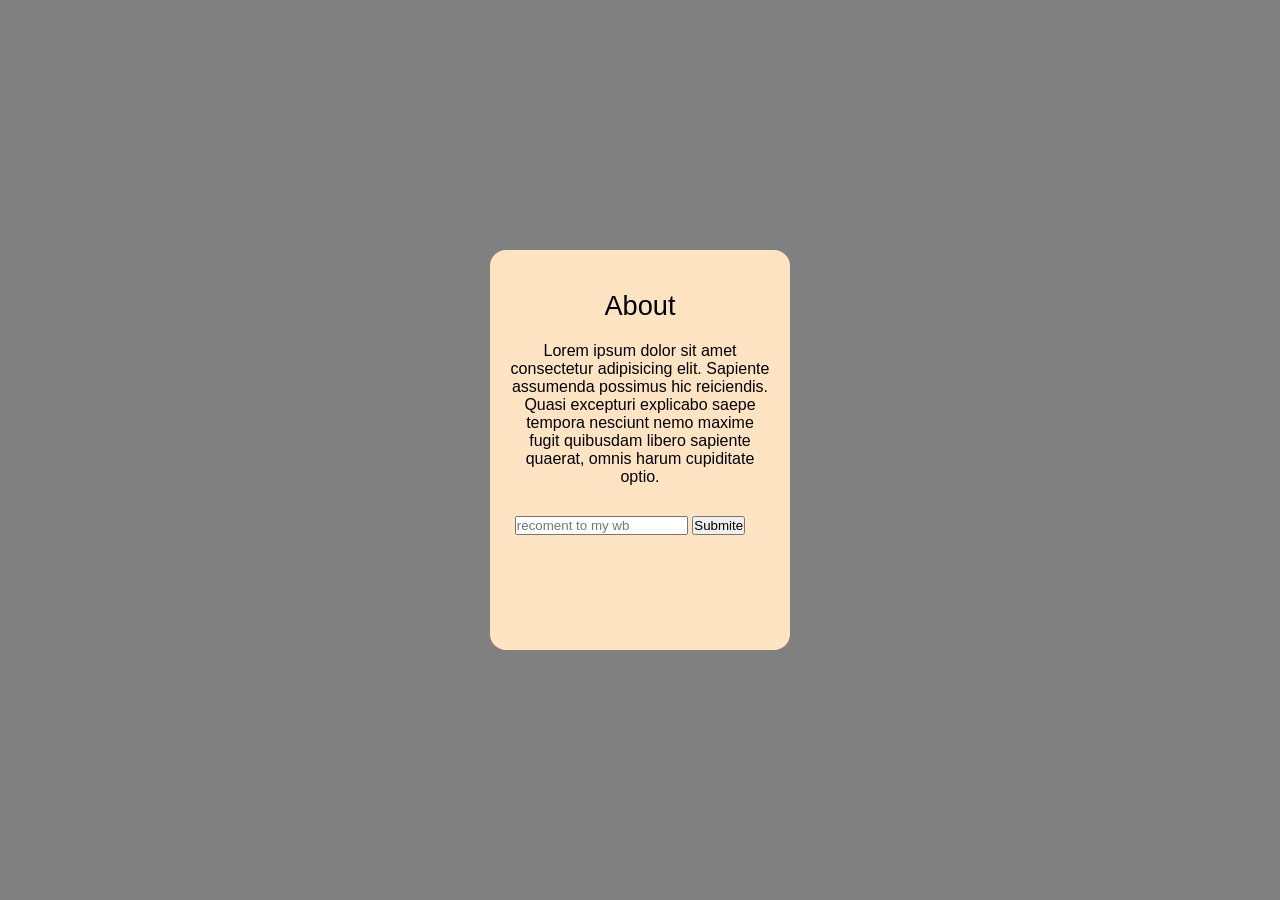
<file: about.html>
<!DOCTYPE html>
<html lang="en">
<head>
    <meta charset="UTF-8">
    <meta name="viewport" content="width=device-width, initial-scale=1.0">
    <title>About</title>
</head>
<body>
    <style>
        *{
            margin: 0;
            padding: 0;
            box-sizing: border-box;
            font-family: 'Trebuchet MS', 'Lucida Sans Unicode', 'Lucida Grande', 'Lucida Sans', Arial, sans-serif;
        }
        .container{
            width: 100%;
            height: 100vh;
            align-items: center;
            justify-content: center;
            background-color: gray;
            display: flex;
            text-align: center;
        }
        .box{
            width: 300px;
            height: 400px;
            background-color: bisque;
            border: 0;
            border-radius: 16px;
        }
        .title{
            padding-top: 40px;
            font-size: 1.7rem;

        }
        .txt{
            padding-top: 20px;
            padding: 20px;
        }
        .input{
            padding-top: 30px;
            width: 240px;
            height: 80px;
        }

    </style>
    <div class="container">
        <div class="box">
            <div class="title">About</div>
            <div class="txt">
                <p>
                    Lorem ipsum dolor sit amet consectetur adipisicing elit. Sapiente assumenda possimus hic reiciendis. Quasi excepturi explicabo saepe tempora nesciunt nemo maxime fugit quibusdam libero sapiente quaerat, omnis harum cupiditate optio.
                </p>
                <div class="input">
                    <input type="text" placeholder="recoment to my wb">
                    <button>Submite</button>
                </div>
            </div>
        </div>
    </div>
    
</body>
</html>
</file>
